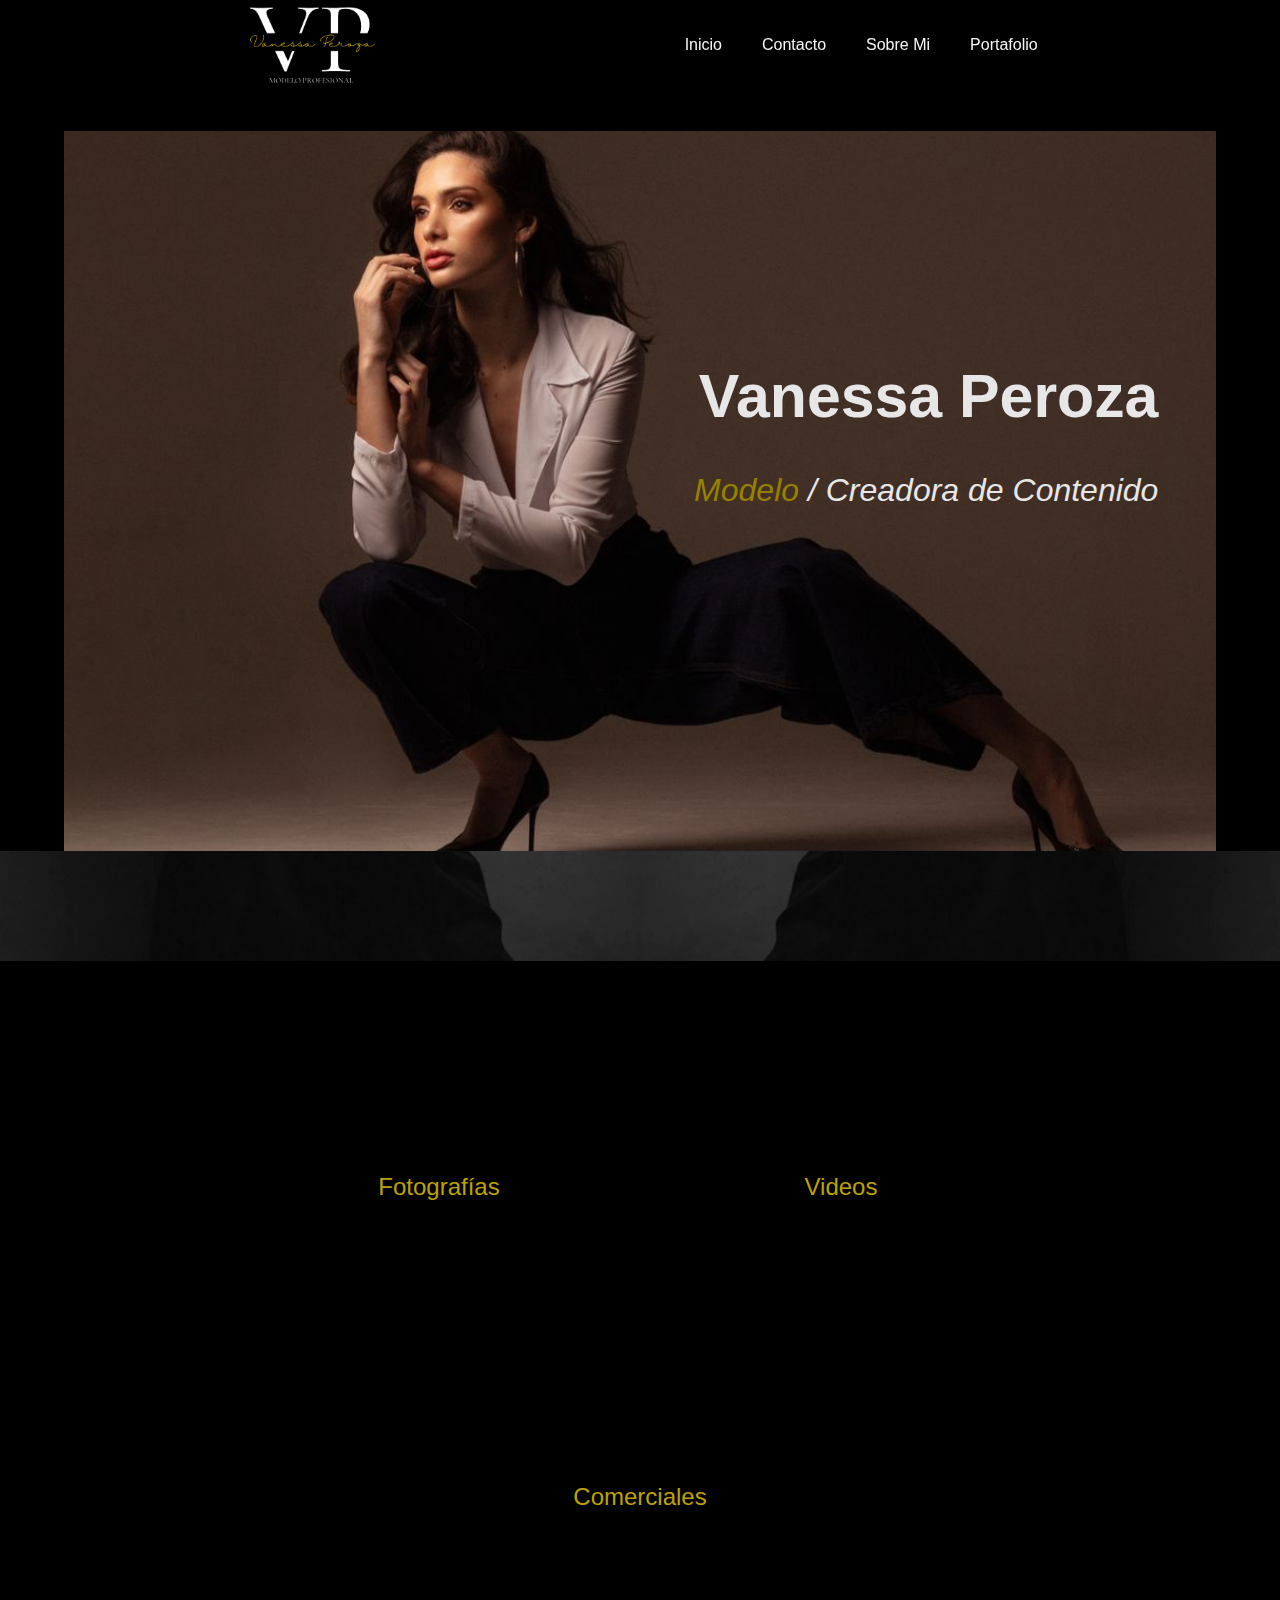
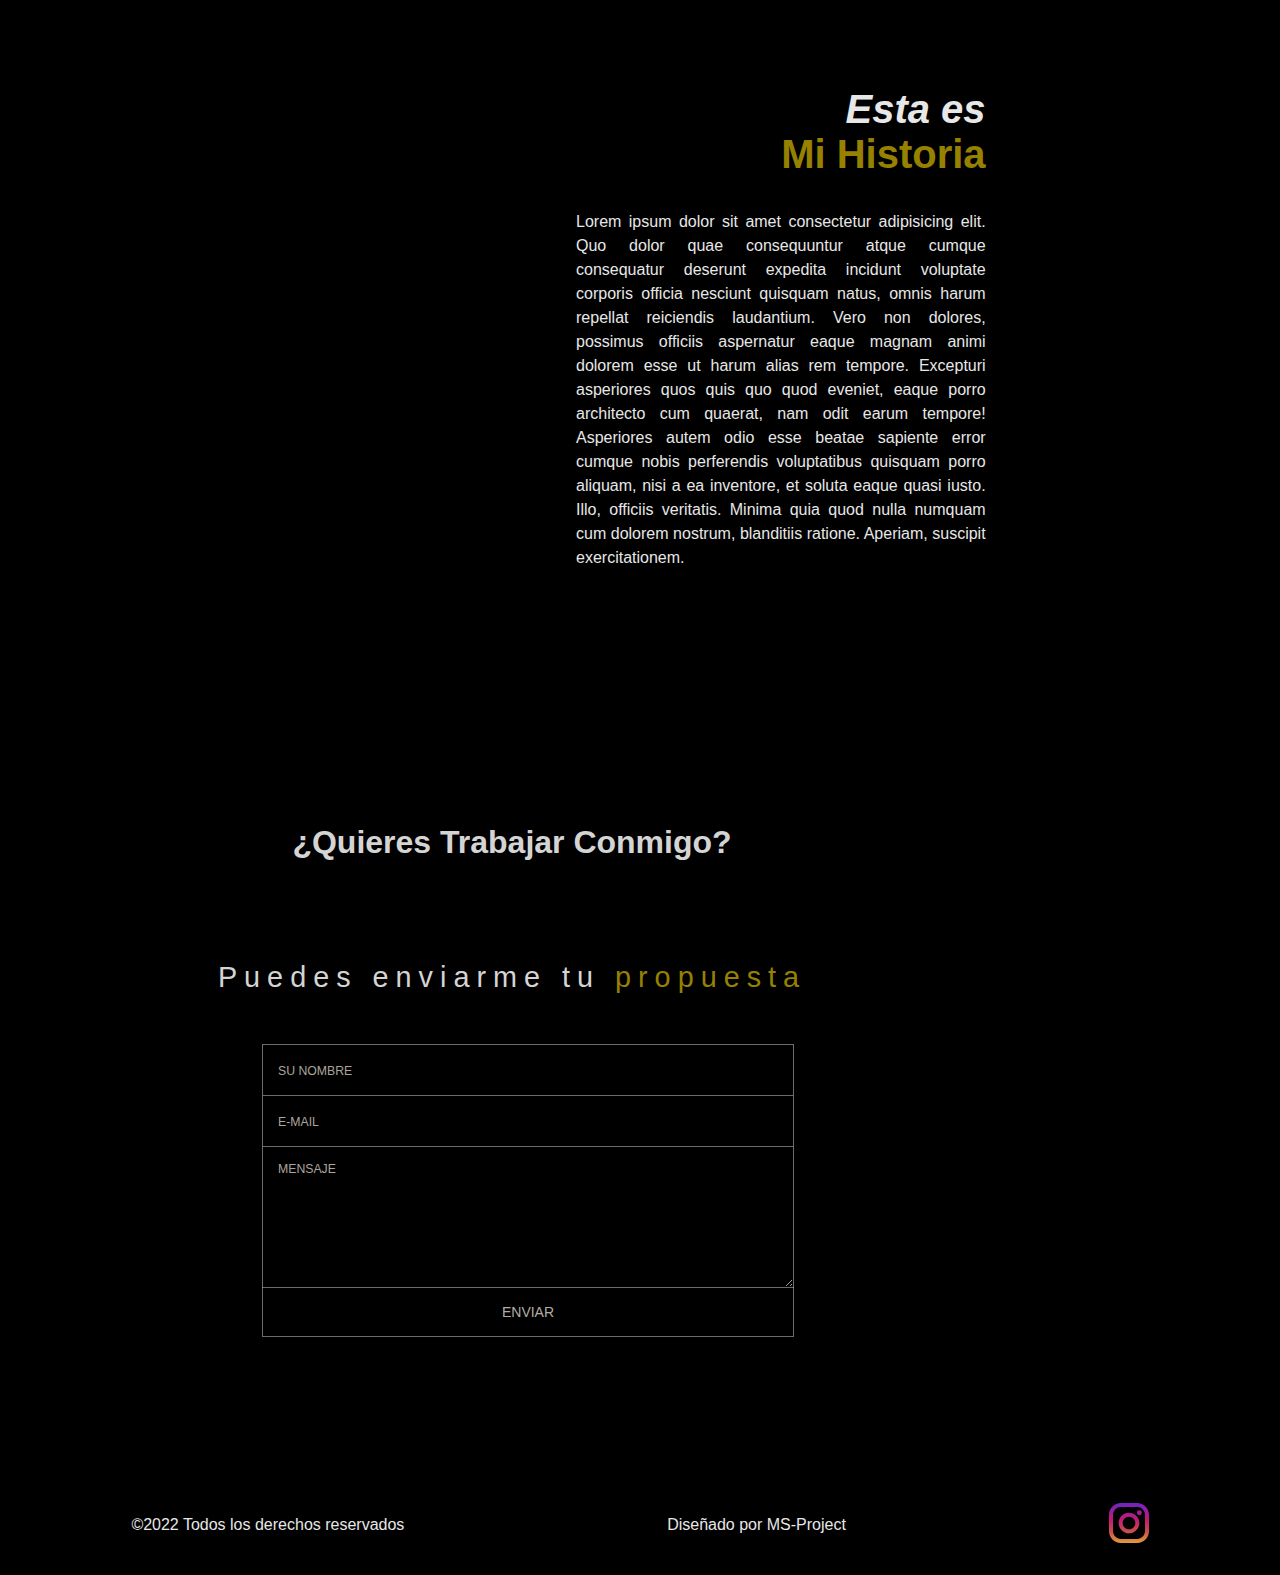
<file: index.html>
<!DOCTYPE html>
<html lang="es">
<head>
    <meta charset="UTF-8">
    <meta http-equiv="X-UA-Compatible" content="IE=edge">
    <meta name="viewport" content="width=device-width, initial-scale=1.0">
    <title>VP</title>
    <link rel="stylesheet" href="./style.css">
</head>
<nav class="nav">
    <img src="./assets/0-21008656104/1-removebg-preview.png" class="logo" alt="">
    <ul class="menu-list">
        <li class="menu-item">Inicio</li>
        <li class="menu-item">Contacto</li>
        <li class="menu-item">Sobre Mi</li>
        <li class="menu-item">Portafolio</li>
    </ul>
</nav>
<main>
    <section class="start">
        <h1 class="principal title">
            Vanessa Peroza
        </h1>
        <h2 class="secondary title">
           <i><span id="amarillo">Modelo</span> / Creadora de Contenido</i>
        </h2>
    </section>
    <section class="gallery-links">
        <div class="works-container">
            <div>
                <div class="work-class"><a href="./galeria.html" class="works">Fotografías</a></div>
            </div>
            <div>
                <div class="work-class"><a href="#" class="works">Videos</a></div>
            </div>
            <div>
                <div class="work-class"><a href="#" class="works">Comerciales</a></div>
            </div>

        </div>
    </section>
    <section class="about">
        <div class="about-me">
        <h2><em>Esta es</em> <br> <span id="amarillo">Mi Historia</span></h2>
        <p>Lorem ipsum dolor sit amet consectetur adipisicing elit. Quo dolor quae consequuntur atque cumque consequatur deserunt expedita incidunt voluptate corporis officia nesciunt quisquam natus, omnis harum repellat reiciendis laudantium. Vero non dolores, possimus officiis aspernatur eaque magnam animi dolorem esse ut harum alias rem tempore. Excepturi asperiores quos quis quo quod eveniet, eaque porro architecto cum quaerat, nam odit earum tempore! Asperiores autem odio esse beatae sapiente error cumque nobis perferendis voluptatibus quisquam porro aliquam, nisi a ea inventore, et soluta eaque quasi iusto. Illo, officiis veritatis. Minima quia quod nulla numquam cum dolorem nostrum, blanditiis ratione. Aperiam, suscipit exercitationem.</p>
        </div>
    </section>
   </main>

   <section class="info" id="formu">
    
      
    <article class="formulario">
      <h3>
        ¿Quieres Trabajar Conmigo?
      </h3>
      <div class="hed">Puedes enviarme tu <span id="amarillo">propuesta</span></div>

      <form id="form" class="topBefore">
          
            <input id="name" type="text" placeholder="SU NOMBRE">
            <input id="email" type="text" placeholder="E-MAIL">
            <textarea id="message" type="text" placeholder="MENSAJE"></textarea>
        <input id="submit" type="submit" value="ENVIAR">
        
      </form>
     </article>
    
  
  
  </section>
  <footer>
      &copy;2022 Todos los derechos reservados
      <p>Diseñado por MS-Project</p>
      <a href="https://instagram.com/vanesaperoza/"><img src="./assets/instagram.svg" alt=""></a>
    </footer>
<body>
    
</body>
</html>
</file>
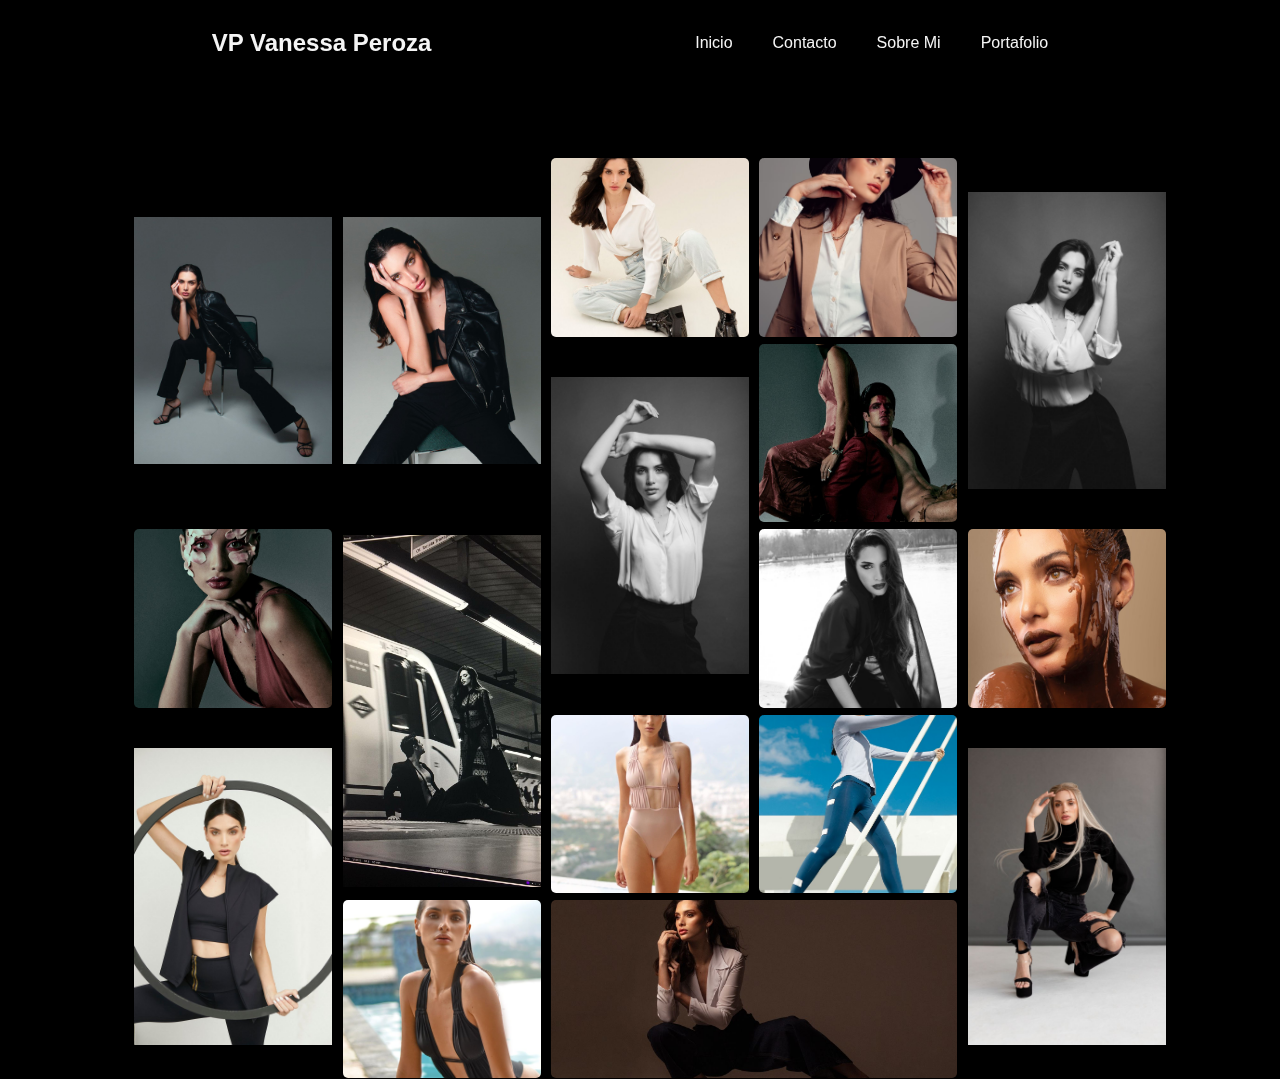
<file: galeria.html>
<!DOCTYPE html>
<html lang="es">
<head>
    <meta charset="UTF-8">
    <meta http-equiv="X-UA-Compatible" content="IE=edge">
    <meta name="viewport" content="width=device-width, initial-scale=1.0">
    <title>Galería</title>
    <link rel="stylesheet" href="./gallery.css">
</head>
<body>
    <nav class="nav">
        <h2 id="logo">VP Vanessa Peroza</h2>
        <ul class="menu-list">
            <li class="menu-item">Inicio</li>
            <li class="menu-item">Contacto</li>
            <li class="menu-item">Sobre Mi</li>
            <li class="menu-item">Portafolio</li>
        </ul>
    </nav>    
    <h2 id="portf-title">PORTAFOLIO</h2>
    <div class="grid-conteiner">
        <div class="galery-img tall" id="" style="background-image: url(./assets/1.jpeg)">

        </div>
        <div class="galery-img tall" style="background-image: url(./assets/2.jpeg)">

        </div>
        <div class="galery-img" style="background-image: url(./assets/3.jpeg)">

        </div>
        <div class="galery-img" style="background-image: url(./assets/4.jpeg)">

        </div>
        <div class="galery-img tall" style="background-image: url(./assets/5.jpeg)">

        </div>
        <div class="galery-img tall"  id=""style="background-image: url(./assets/6.jpeg)">

        </div>
        <div class="galery-img" style="background-image: url(./assets/7.jpeg)">
        </div>
        <div class="galery-img" style="background-image: url(./assets/8.jpeg)">

        </div> 
        <div class="galery-img tall" style="background-image: url(./assets/9.jpeg)">

        </div>
        <div class="galery-img" style="background-image: url(./assets/10.jpeg)">

        </div>
        <div class="galery-img" style="background-image: url(./assets/11.jpeg)">

        </div>
        <div class="galery-img tall" style="background-image: url(./assets/12.jpeg)">

        </div>
        <div class="galery-img" style="background-image: url(./assets/13.jpeg)">

        </div>
        <div class="galery-img" style="background-image: url(./assets/14.jpeg)">

        </div>
        <div class="galery-img tall" style="background-image: url(./assets/img-1.jpeg)">

        </div>
        <div class="galery-img" style="background-image: url(./assets/sobre-mi.jpeg)">

        </div>
        <div class="galery-img wide" style="background-image: url(./assets/bg.jpeg)">

        </div>
       
         
     
            

    </div>
    
</body>
</html>
</file>
<file: style.css>
*{

}
body{
margin: 0;
background-color: black;
color: rgb(231, 231, 231);
font-family: sans-serif;
box-sizing: border-box;
}
/* navegacion */
nav{
    z-index: 2;
    height: 90px;
    display: flex;
    background-color: rgba(0, 0, 0, 0.596);
    color: whitesmoke;
    justify-content: space-evenly;
    align-items: center;
    position: sticky;
    top: 0;
}
.logo{
width: 180px;
}
.menu-list{
list-style:none;
display: flex;
}
.menu-item{
    margin: 20px;
    cursor:pointer;
    transition: ease .5s;
}
.menu-item:hover{
    color: rgb(190, 162, 0);
}
/* portada */
.start{
align-items: center;
}
.start{
    position: relative;
    background-image: url(./assets/bg.jpeg);
    background-repeat: no-repeat;
    background-attachment: fixed;
    background-size: cover;
    margin: auto;
    width: 90%;
    height: 80vh;
    text-align: right;
    justify-content: center;
}
.principal{
padding-top: 20%;
font-size: calc(1vw + 3rem);
 
}
.title{
 margin-right: 5%;
}
.secondary{
    font-size: 2rem;
    font-weight: 300;
}
/* links a galerias */
.gallery-links{
    margin: auto;
    align-content: center;
    width: 100%;
    height: 75vh;
    background-image: url(./assets/fondo-dos.png);
    background-repeat: no-repeat;
    background-attachment: fixed;
    background-size: cover;
}
.works-container{
    padding: 10%;
    flex-wrap: wrap;
    align-items: center;
    justify-content:space-evenly;
    display: flex;
    margin: 5%;
}
.work-class{
    display: flex;
    text-decoration: none;
    border-radius: 5px;
    background-color: rgba(0, 0, 0, 0.39);
    width: 250px;
    height: 250px;
    margin: 30px;
    transition: all .5s;
    
}
.work-class:hover{
    background-color: rgba(0, 0, 0, 0.719);
    color: whitesmoke ;
}
.works{
    text-align: center;
    margin-top: 40%;
    width: 100%;
    height: 50%;
    text-decoration: none;
    font-size: 1.5rem;
    color: rgb(190, 162, 0);
}
/* sobre mii */
.about{
    width: 80%;
    height: 60vh;
    background-image: url(./assets/sobre-mi.jpeg);
    background-position: left;
    background-repeat: no-repeat;
    background-attachment: fixed;
    background-size: 40%;
    margin: 5%;
    margin-top: 10%;
    display: flex;
}
.about-me{
    margin: 10%;
    margin-top: 0;
    margin-left: 50%;
text-align: right;
}
.about-me h2{
    font-size: 2.5rem;
}
.about-me p{
    text-align: justify;
    line-height: 1.5;
}
/* formulario de contacto */

.info{
    margin-top: 10%;
    background-image: url(./assets/img-1.jpeg);
    background-attachment: fixed;
    background-repeat: no-repeat;
    background-position-x: right;
    background-size: 500px;
    background-position-y: top;
}

input::-webkit-input-placeholder, textarea::-webkit-input-placeholder {
    color: #aca49c;
    font-size: 0.875em;
  }
  
  input:focus::-webkit-input-placeholder, textarea:focus::-webkit-input-placeholder {
    color: #bbb5af;
  }
  
  input::-moz-placeholder, textarea::-moz-placeholder {
    color: #aca49c;
    font-size: 0.875em;
  }
  
  input:focus::-moz-placeholder, textarea:focus::-moz-placeholder {
    color: #bbb5af;
  }
  
  input::placeholder, textarea::placeholder {
    color: #aca49c;
    font-size: 0.875em;
  }
  
  input:focus::placeholder, textarea:focus:placeholder {
    color: #bbb5af;
  }
  
  input::-ms-placeholder, textarea::-ms-placeholder {
    color: #aca49c;
    font-size: 0.875em;
  }
  
  input:focus::-ms-placeholder, textarea:focus::-ms-placeholder {
    color: #bbb5af;
  }
  
  /* on hover placeholder */
  
  input:hover::-webkit-input-placeholder, textarea:hover::-webkit-input-placeholder {
    color: #e2dedb;
    font-size: 0.875em;
  }
  
  input:hover:focus::-webkit-input-placeholder, textarea:hover:focus::-webkit-input-placeholder {
    color: #cbc6c1;
  }
  
  input:hover::-moz-placeholder, textarea:hover::-moz-placeholder {
    color: #e2dedb;
    font-size: 0.875em;
  }
  
  input:hover:focus::-moz-placeholder, textarea:hover:focus::-moz-placeholder {
    color: #cbc6c1;
  }
  
  input:hover::placeholder, textarea:hover::placeholder {
    color: #e2dedb;
    font-size: 0.875em;
  }
  
  input:hover:focus::placeholder, textarea:hover:focus::placeholder {
    color: #cbc6c1;
  }
  
  input:hover::placeholder, textarea:hover::placeholder {
    color: #e2dedb;
    font-size: 0.875em;
  }
  
  input:hover:focus::-ms-placeholder, textarea:hover:focus:-ms-placeholder {
    color: #cbc6c1;
  }
  
  .formulario {
      width: 80%;
    text-align: center;
    font-family: 'Lato', sans-serif;

    
   
    background-size: 100%;
 
    color: #d4d4d4;
    padding-bottom: 10%;
  }
  .formulario h3{
    padding-top: 10%;
    font-size: 2rem;
  }
  
  .hed {
    position: relative;
    margin: 100px 0 25px 0;
    font-size: 1.8rem;
    text-align: center;
    letter-spacing: 7px;
  }
  #amarillo{
    color: rgb(151, 129, 0);
  }
  
  #form {
    position: relative;
    width: 500px;
    margin: 50px auto 10px auto;
  }
  
  input {
    font-family: 'Lato', sans-serif;
    font-size: 0.875em;
    width: 500px;
    height: 50px;
    padding: 0px 15px 0px 15px;
    
    background: transparent;
    outline: none;
    color: rgb(151, 129, 0);    
    border: solid 1px #b3aca79f;
    border-bottom: none;
    
    transition: all 0.3s ease-in-out;
    -webkit-transition: all 0.3s ease-in-out;
    -moz-transition: all 0.3s ease-in-out;
    -ms-transition: all 0.3s ease-in-out;
  }
  
  input:hover {
    background: #00000071;
    color: #e2dedb;
  }
  
  textarea {
    width: 100%;
    max-width: 100%;
    height: 110px;
    max-height: 110px;
    padding: 15px;
    
    background: transparent;
    outline: none;
    
    color: #666565;
    font-family: 'Lato', sans-serif;
    font-size: 0.875em;
    
    border: solid 1px #b3aca79f;
    
    transition: all 0.3s ease-in-out;
    -webkit-transition: all 0.3s ease-in-out;
    -moz-transition: all 0.3s ease-in-out;
    -ms-transition: all 0.3s ease-in-out;
  }
  
  textarea:hover {
    background: #00000070;
    color: #e2dedb;
  }
  
  #submit {
    width: 532px;
    max-width: 550px;
    padding: 15px;
    margin: -5px 0px 0px 0px;
    
    font-family: 'Lato', sans-serif;
    font-size: 0.875em;
    color: #b3aca7;
    
    outline:none;
    cursor: pointer;
    
    border: solid 1px #b3aca79f;
    border-top: none;
  }
  
  #submit:hover {
    color: #e2dedb;
  }
/* footer */
footer{
  position: static;
    height: 100px;
    margin-bottom: 0;
    display: flex;
    align-items: center;
    justify-content: space-around;
}
footer a{
    width: 40px;
}
</file>
<file: gallery.css>
@import url('https://fonts.googleapis.com/css2?family=Roboto+Mono:wght@200;300;400&family=Ubuntu+Mono&display=swap');
body{
    background-color: black;
    font-family: sans-serif;
}
nav{
    height: 70px;
    display: flex;
    background-color: rgba(0, 0, 0, 0.596);
    color: whitesmoke;
    justify-content: space-evenly;
    align-items: center;
    position: sticky;
    top: 0;
}

.menu-list{
list-style:none;
display: flex;
}
.menu-item{
    margin: 20px;
    cursor:pointer;
    transition: ease .5s;
}
.menu-item:hover{
    color: rgb(151, 129, 0);
}
.grid-conteiner{
    margin: auto;
    box-sizing: content-box;
    width: 80%;
    height: 100vh;
    grid-template-columns: repeat(auto-fill, minmax(150px, 1fr));
    grid-template-rows: repeat(minmax(350px, 1fr));
    display: grid;
    gap: 3%;
    padding: 1%;
    grid-auto-flow: dense;
    transition: all 3s;
    border-radius: 10px;
}
.grid-conteiner:hover{
background-color: rgba(0, 0, 0, 0.774);
}

@media (min-width: 700px){
.wide{
grid-column: span 2;
grid-template-rows: 4;
}
.tall{
    grid-row: span 2;
}

}
.galery-img{
    padding: 10px;
    width: 100%;
    height: 100%;
    background-position: center;
    background-repeat: no-repeat;
    background-size:100%;
    display: flex;
    align-items: center;justify-content: center;
    border-radius: 5px;
    transition: .5s ease-in-out;
}
.galery-img:hover{
    transform: translateY(-10px);
    transition: .5s;
    z-index: 1;
}
</file>
